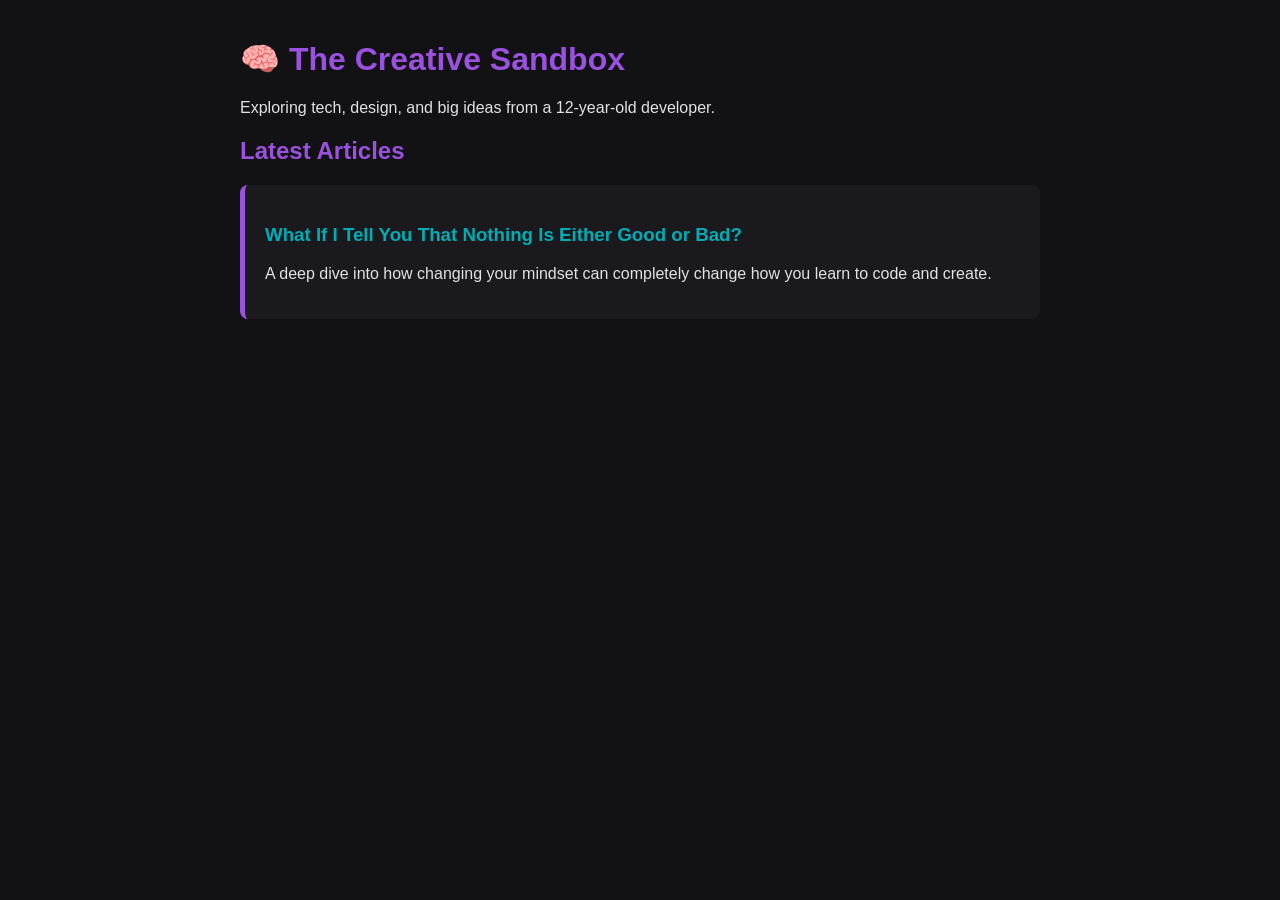
<file: index.html>
<!DOCTYPE html>
<html>
<head>
    <title>My Mindset & Tech Blog</title>
    <link rel="stylesheet" href="style.css">
</head>
<body>

    <header>
        <h1>🧠 The Creative Sandbox</h1>
        <p>Exploring tech, design, and big ideas from a 12-year-old developer.</p>
    </header>

    <main>
        <h2>Latest Articles</h2>
        
        <article>
            <h3><a href="posts/neutral-lens.html">What If I Tell You That Nothing Is Either Good or Bad?</a></h3>
            <p>A deep dive into how changing your mindset can completely change how you learn to code and create.</p>
        </article>
    </main>

</body>
</html>
</file>
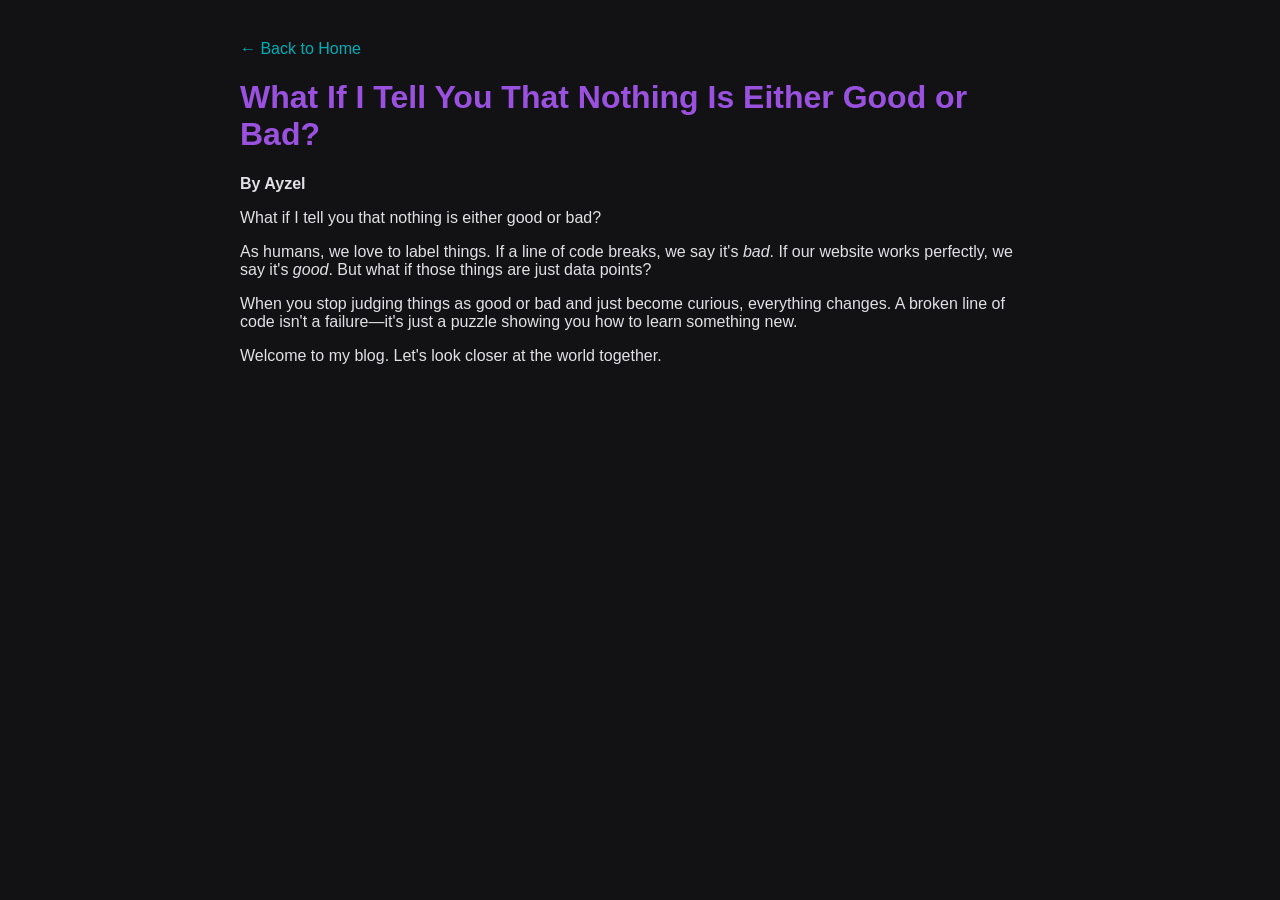
<file: neutral-lens.html>
<!DOCTYPE html>
<html>
<head>
    <title>The Neutral Lens</title>
    <link rel="stylesheet" href="../style.css">
</head>
<body>

    <a href="../index.html">← Back to Home</a>

    <h1>What If I Tell You That Nothing Is Either Good or Bad?</h1>
    <p><strong>By Ayzel</strong></p>

    <p>What if I tell you that nothing is either good or bad?</p>
    
    <p>As humans, we love to label things. If a line of code breaks, we say it's <em>bad</em>. If our website works perfectly, we say it's <em>good</em>. But what if those things are just data points?</p>

    <p>When you stop judging things as good or bad and just become curious, everything changes. A broken line of code isn't a failure—it's just a puzzle showing you how to learn something new.</p>

    <p>Welcome to my blog. Let's look closer at the world together.</p>

</body>
</html>
</file>
<file: style.css>
body {
    background-color: #121214;
    color: #e1e1e6;
    font-family: 'Segoe UI', sans-serif;
    max-width: 800px;
    margin: 40px auto;
    padding: 0 20px;
}

h1, h2, h3 {
    color: #9b51e0; /* A cool purple accent */
}

a {
    color: #00adb5;
    text-decoration: none;
}

a:hover {
    text-decoration: underline;
}

article {
    background: #1a1a1e;
    padding: 20px;
    border-radius: 8px;
    border-left: 5px solid #9b51e0;
    margin-top: 20px;
}
</file>
